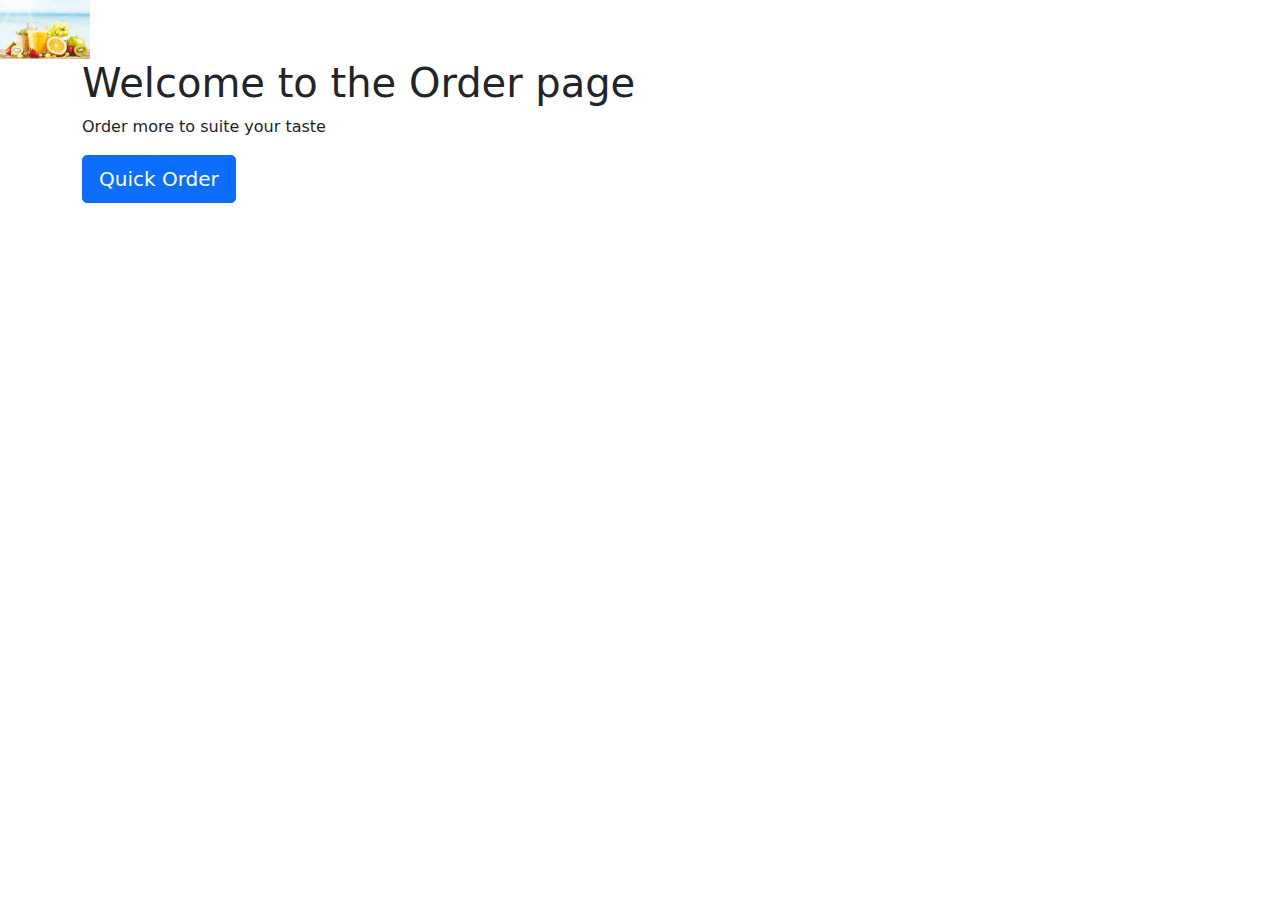
<file: juice/nests/index.html>
<!DOCTYPE html>
<html lang="en">
<head>
    <meta charset="UTF-8">
    <meta http-equiv="X-UA-Compatible" content="IE=edge">
    <meta name="viewport" content="width=device-width, initial-scale=1.0">
    <link rel="stylesheet" href="../Lib/bootstrap.css">
    <link rel="stylesheet" href="../nests/style/style.css">
    <title>Order Now</title>
</head>
<body>
    <div class="head">
        <div class="logo">
            <img src="../images/6a1-fruit-juice-1_1510168_20210315104426.jpg" alt="">
        </div>
    </div>
    <div class="container">
        <div class="jumbotron welcome"> 
            <h1>Welcome to the Order page</h1> 
            <p>Order more to suite your taste</p> 
            <p><a class="btn btn-primary btn-lg" role="button"> Quick Order</a> </p> 
        </div>
    </div>
</body>
</html>
</file>
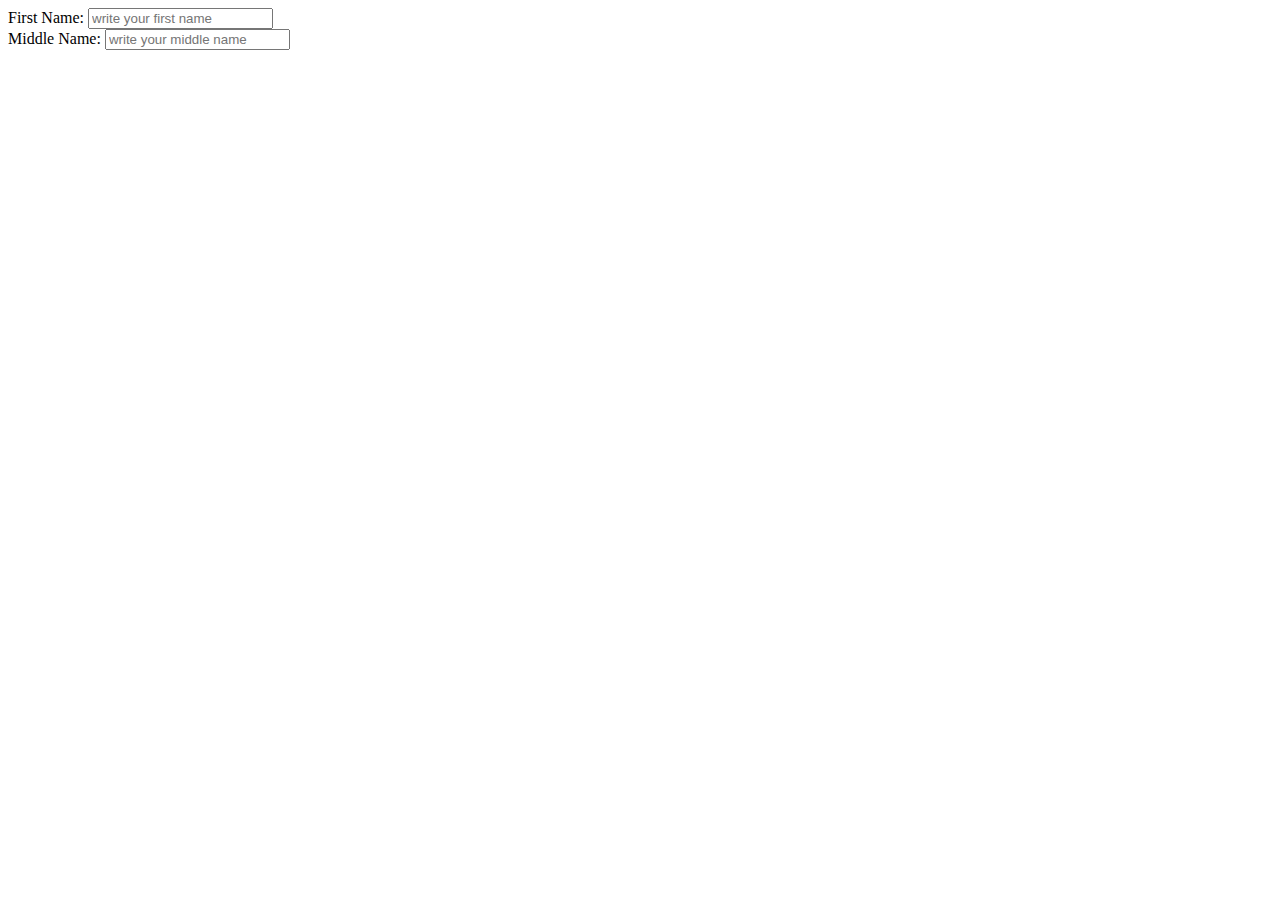
<file: juice/Lib/Regrigation form.html>
<!-- saved from url=(0042)file:///C:/Users/DELL/Documents/index.html -->
<html><head><meta http-equiv="Content-Type" content="text/html; charset=windows-1252">
<title>Regrigation form</title>
</head>
<body>
<label for="First Name">First Name:</label>
<input type:"text"="" id:"first="" name"="" placeholder="write your first name"> <br>
<label for="Middle Name">Middle Name:</label>
<input type="text" id="middle name" placeholder="write your middle name">
</body></html>
</file>
<file: juice/nests/style/style.css>
*{
    margin: 0;
    padding: 0;
    box-sizing: border-box;
}
/* body{
    background: #000;
} */
.head .logo img{
    width: 90px;
    
}
</file>
